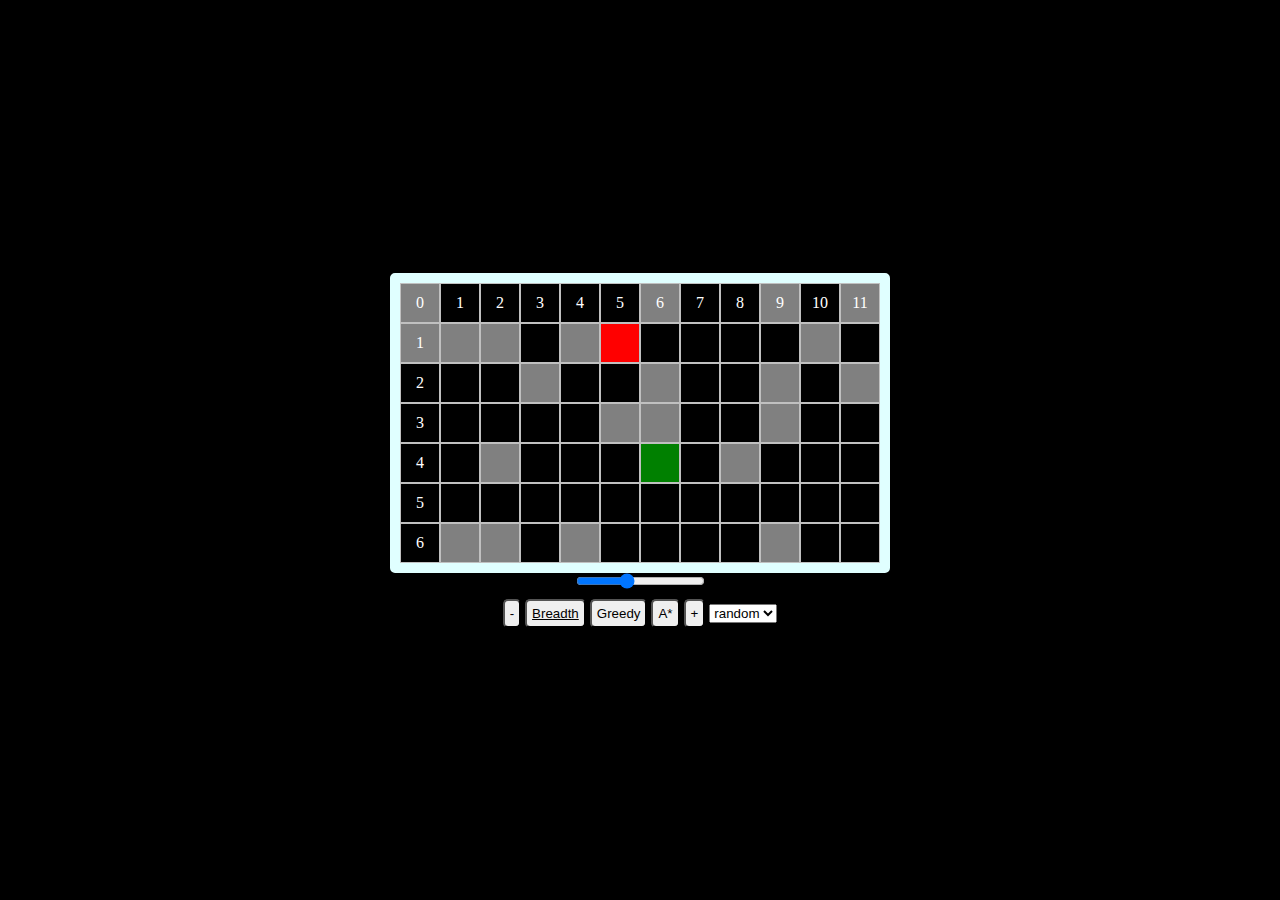
<file: app/index.html>
<!DOCTYPE html>
<html lang="en">

<head>
    <meta charset="UTF-8">
    <meta http-equiv="X-UA-Compatible" content="IE=edge">
    <meta name="viewport" content="width=device-width, initial-scale=1.0">
    <title>Document</title>
    <link rel="stylesheet" href="./styles.css">
    <script src="./setup.js" type="module"></script>
    <!-- <script src="./depth-first-app.js"></script> -->
</head>

<body>
    <div class="maze-container">
        <table class="maze">
            <tr>
                <td>0</td>
                <td>1</td>
                <td>2</td>
                <td>3</td>
                <td>4</td>
                <td>5</td>
                <td>6</td>
                <td>7</td>
                <td>8</td>
                <td>9</td>
                <td>10</td>
                <td>11</td>
            </tr>
            <tr>
                <td>1</td>
                <td></td>
                <td></td>
                <td></td>
                <td></td>
                <td></td>
                <td></td>
                <td></td>
                <td></td>
                <td></td>
                <td></td>
                <td></td>
            </tr>
            <tr>
                <td>2</td>
                <td></td>
                <td></td>
                <td></td>
                <td></td>
                <td></td>
                <td></td>
                <td></td>
                <td></td>
                <td></td>
                <td></td>
                <td></td>
            </tr>
            <tr>
                <td>3</td>
                <td></td>
                <td></td>
                <td></td>
                <td></td>
                <td></td>
                <td></td>
                <td></td>
                <td></td>
                <td></td>
                <td></td>
                <td></td>
            </tr>
            <tr>
                <td>4</td>
                <td></td>
                <td></td>
                <td></td>
                <td></td>
                <td></td>
                <td></td>
                <td></td>
                <td></td>
                <td></td>
                <td></td>
                <td></td>
            </tr>
            <tr>
                <td>5</td>
                <td></td>
                <td></td>
                <td></td>
                <td></td>
                <td></td>
                <td></td>
                <td></td>
                <td></td>
                <td></td>
                <td></td>
                <td></td>
            </tr>
            <tr>
                <td>6</td>
                <td></td>
                <td></td>
                <td></td>
                <td></td>
                <td></td>
                <td></td>
                <td></td>
                <td></td>
                <td></td>
                <td></td>
                <td></td>
            </tr>
        </table>
        <input type="range" name="" id="" min="20" max="200" value="90">
        <div class="btn-container">
            <button>-</button>
            <button id="breadth" class="current">Breadth</button>
            <button id="greedy">Greedy</button>
            <button id="aStar">A*</button>
            <button>+</button>
            <select name="" id="">
                <option value="random" selected>random</option>
                <option value="cs50">cs50</option>
                <option value="keith">keiths</option>
                <option value="fucked">fucked</option>
                <option value="shit">shit</option>
            </select>
        </div>
    </div>
</body>

</html>
</file>
<file: app/styles.css>
* {
    padding: 0;
    margin: 0;
    box-sizing: border-box;
}

:root {
    --square-size: 40px;
}



.maze-container {
    background-color: black;
    display: flex;
    height: 100vh;
    align-items: center;
    justify-content: center;
    flex-direction: column;
}

table {
    background-color: white;
    border: 10px solid lightcyan;
    border-collapse: separate;
    border-spacing: 0;
    border-radius: 5px;
}


td {
    width: var(--square-size);
    height: var(--square-size);
    text-align: center;
    border: 1px solid silver;
    color: white;
}

.btn-container {
    margin-top: 10px;
}

button {
    border-radius: 5px;
    padding: 5px;
}

.current {
    text-decoration: underline;
}
</file>
